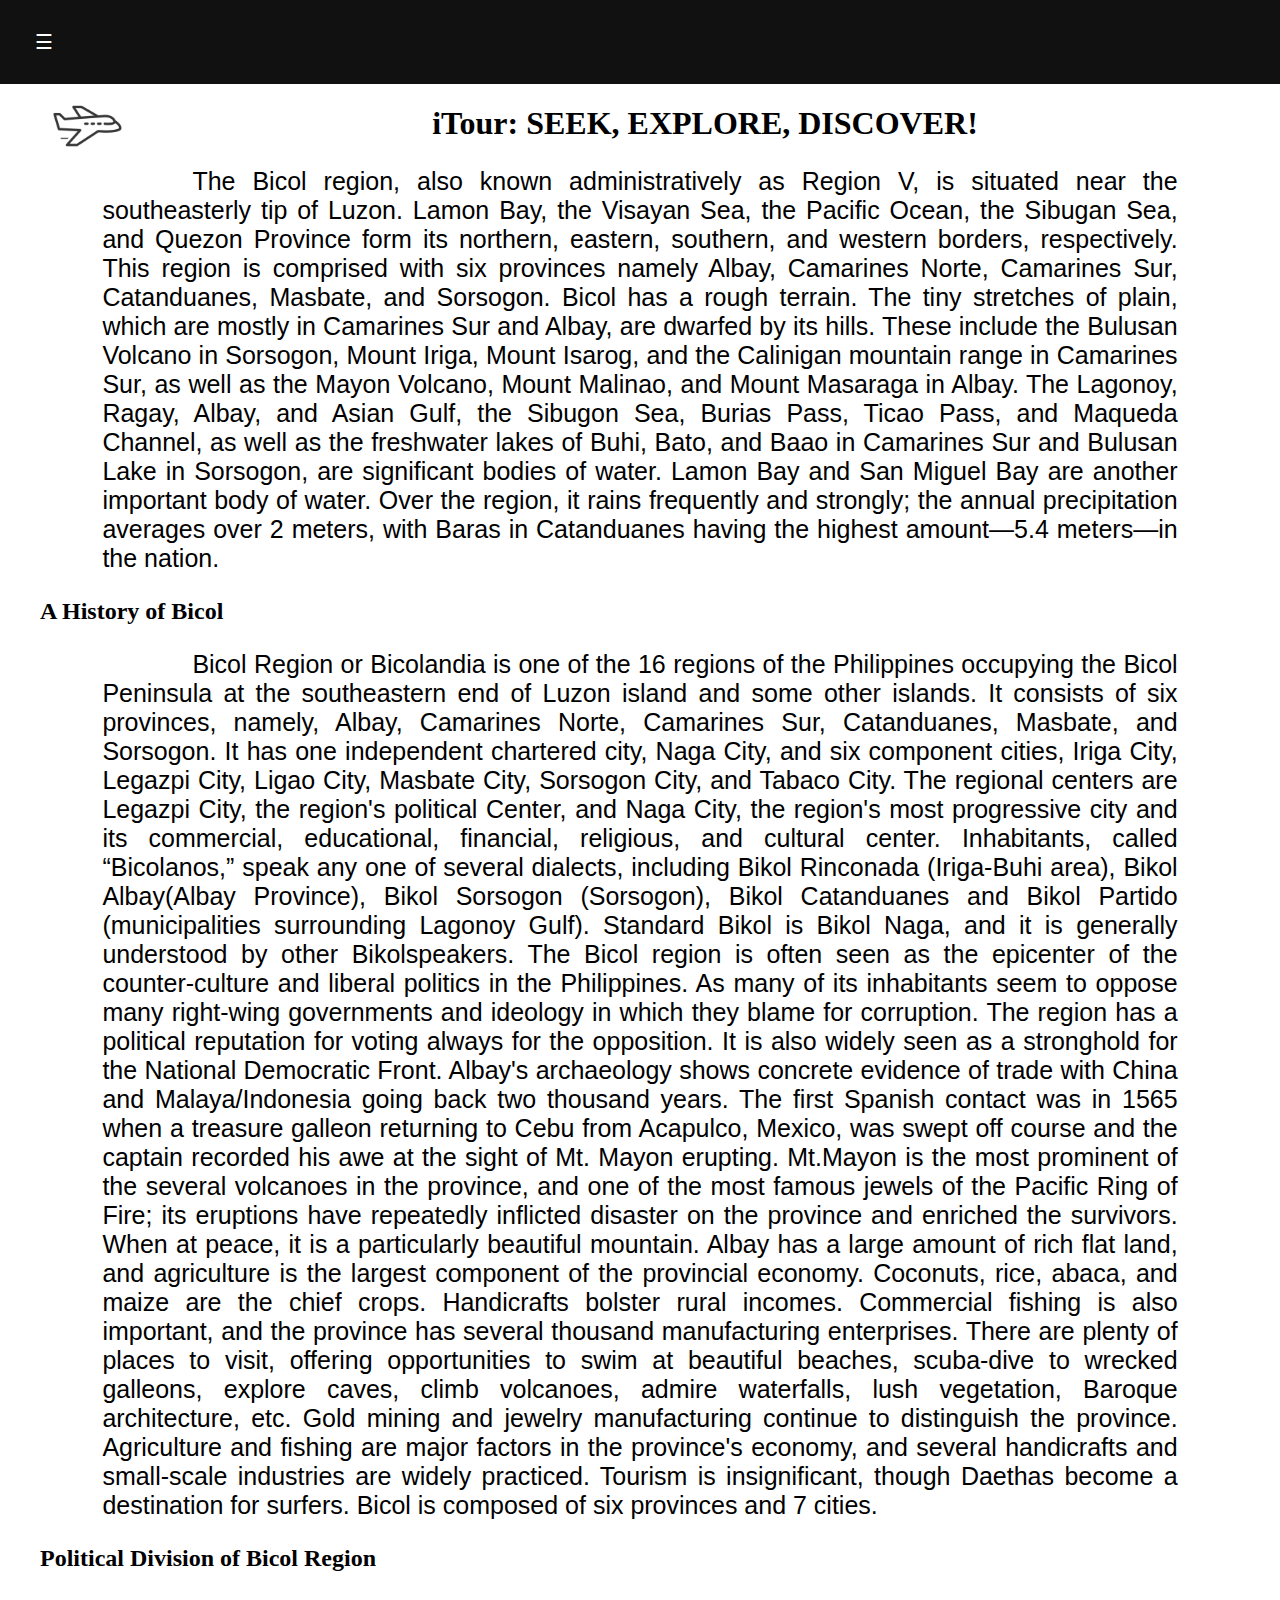
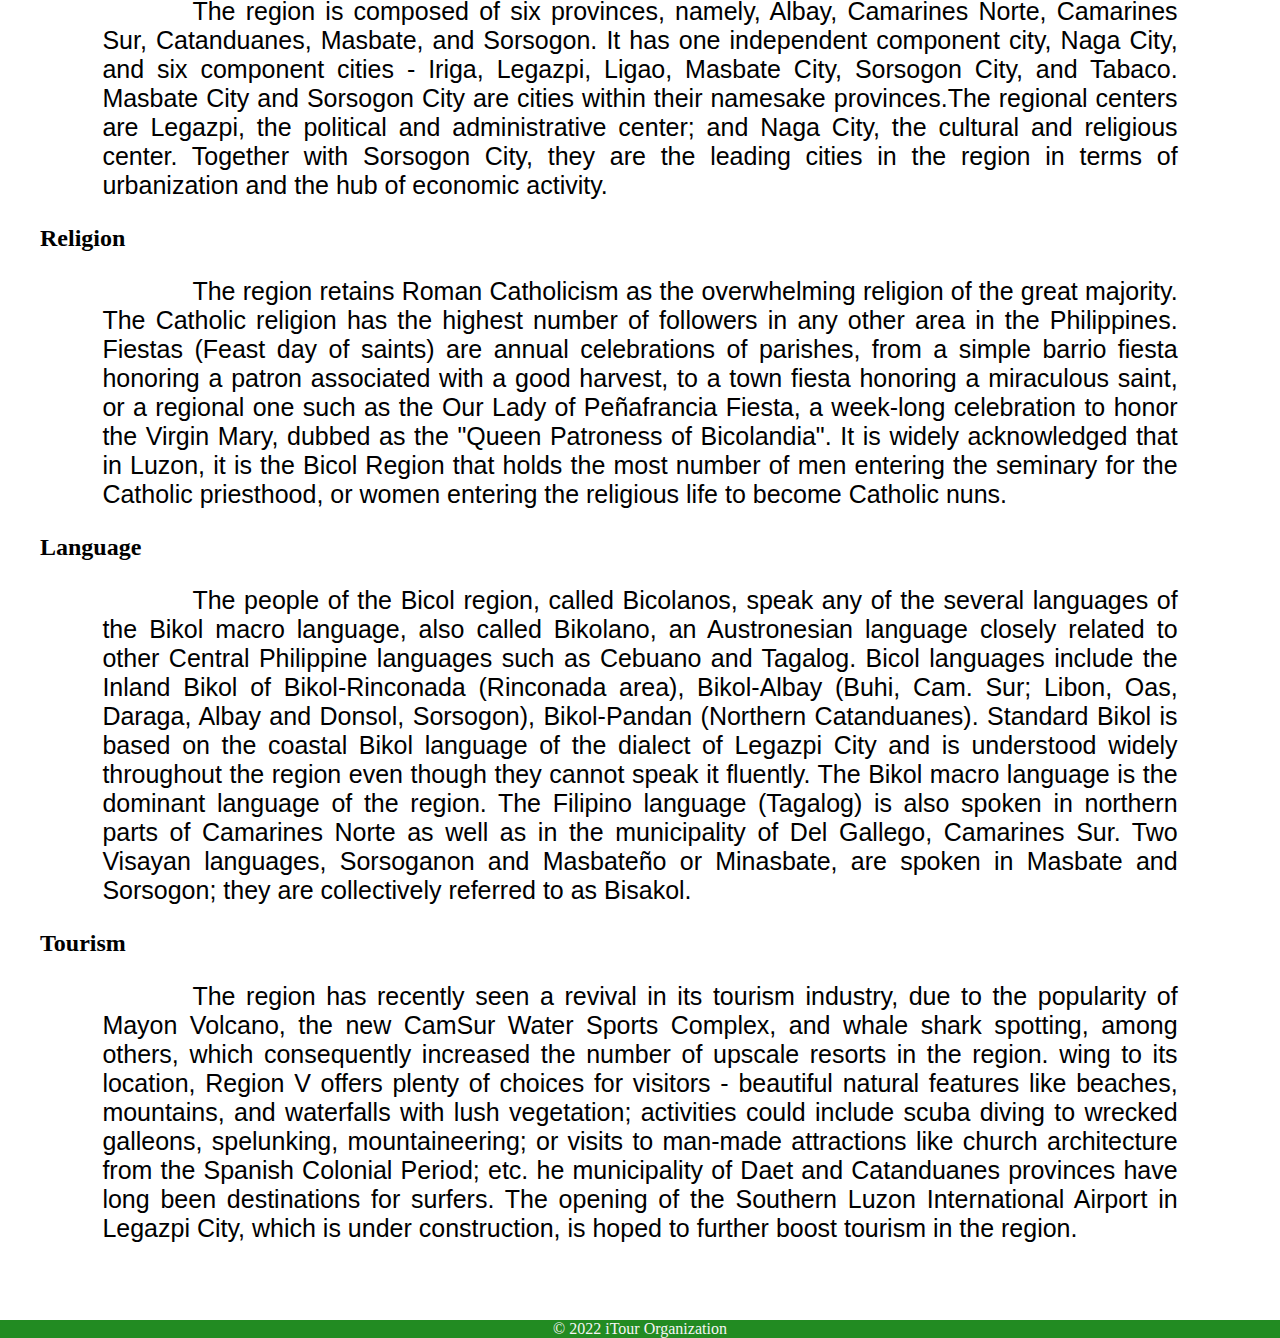
<file: index.html>
<!DOCTYPE html>
<html>
    <head>
        <title>iTour</title>
        <link rel = "stylesheet" href = "CSS/style.css">
        <link rel = "stylesheet" href = "CSS/style.min.css">
        <link rel="stylesheet" href="https://cdnjs.cloudflare.com/ajax/libs/font-awesome/6.1.1/css/all.min.css"/>
        <link rel = "stylesheet" href = "http://fonts.googleapis.com/css?family=Raleway:400,500,300,700">
        <meta name= "viewport" content="width=device-width, initial-scale = 1.0">
        <script src="script.js"></script>
    </head>
    <body>
        <div id="mySidebar" class="sidebar">
            <a href="javascript:void(0)" class="closebtn" onclick="closeNav()">&times;</a>
            <center><img src = "images/logo.png" alt = "iTour logo" class = "icsLogo"></center>
            <a href="index.html" >Home</a>
            <a href="about.html">About</a>
            <a href="sources.html">Sources</a>
            <a href="destination.html">Destination</a>
        </div>
        <section class = "bar">
            <div id="main">
                <button class="openbtn" onclick="openNav()">&#9776;</button>
            </div>
        </section>
        <img class = "airplane" id = "fly" src = "images/flying-airplane.gif" alt = "flying airplane">
        <center><h1>iTour: SEEK, EXPLORE, DISCOVER! </h1></center>
        <div style = "margin-top: 20px; "> 
             <p align = "justify" class = "intro">The Bicol region, also known administratively as Region V, is situated near the southeasterly tip of Luzon. Lamon Bay, the Visayan Sea, the Pacific Ocean, the Sibugan Sea, and Quezon Province form its northern, eastern, southern, and western borders, respectively. This region is comprised with six provinces namely Albay, Camarines Norte, Camarines Sur, Catanduanes, Masbate, and Sorsogon. Bicol has a rough terrain. The tiny stretches of plain, which are mostly in Camarines Sur and Albay, are dwarfed by its hills. These include the Bulusan Volcano in Sorsogon, Mount Iriga, Mount Isarog, and the Calinigan mountain range in Camarines Sur, as well as the Mayon Volcano, Mount Malinao, and Mount Masaraga in Albay. The Lagonoy, Ragay, Albay, and Asian Gulf, the Sibugon Sea, Burias Pass, Ticao Pass, and Maqueda Channel, as well as the freshwater lakes of Buhi, Bato, and Baao in Camarines Sur and Bulusan Lake in Sorsogon, are significant bodies of water. Lamon Bay and San Miguel Bay are another important body of water. Over the region, it rains frequently and strongly; the annual precipitation averages over 2 meters, with Baras in Catanduanes having the highest amount—5.4 meters—in the nation. 
             </p> 

            <h2 style = "text-indent: 40px;">A History of Bicol</h2>
            <p align = "justify" class = "intro">Bicol Region or Bicolandia is one of the 16 regions of the Philippines occupying the Bicol Peninsula at the southeastern end of Luzon island and some other islands. It consists of six provinces, namely, Albay, Camarines Norte, Camarines Sur, Catanduanes, Masbate, and Sorsogon. It has one independent chartered city, Naga City, and six component cities, Iriga City, Legazpi City, Ligao City, Masbate City, Sorsogon City, and Tabaco City. The regional centers are Legazpi City, the region's political Center, and Naga City, the region's most progressive city and its commercial, educational, financial, religious, and cultural center. Inhabitants, called “Bicolanos,” speak any one of several dialects, including Bikol Rinconada (Iriga-Buhi area), Bikol Albay(Albay Province), Bikol Sorsogon (Sorsogon), Bikol Catanduanes and Bikol Partido (municipalities surrounding Lagonoy Gulf). Standard Bikol is Bikol Naga, and it is generally understood by other Bikolspeakers. The Bicol region is often seen as the epicenter of the counter-culture and liberal politics in the Philippines. As many of its inhabitants seem to oppose many right-wing governments and ideology in which they blame for corruption. The region has a political reputation for voting always for the opposition. It is also widely seen as a stronghold for the National Democratic Front. Albay's archaeology shows concrete evidence of trade with China and Malaya/Indonesia going back two thousand years. The first Spanish contact was in 1565 when a treasure galleon returning to Cebu from Acapulco, Mexico, was swept off course and the captain recorded his awe at the sight of Mt. Mayon erupting. Mt.Mayon is the most prominent of the several volcanoes in the province, and one of the most famous jewels of the Pacific Ring of Fire; its eruptions have repeatedly inflicted disaster on the province and enriched the survivors. When at peace, it is a particularly beautiful mountain. Albay has a large amount of rich flat land, and agriculture is the largest component of the provincial economy. Coconuts, rice, abaca, and maize are the chief crops. Handicrafts bolster rural incomes. Commercial fishing is also important, and the province has several thousand manufacturing enterprises. There are plenty of places to visit, offering opportunities to swim at beautiful beaches, scuba-dive to wrecked galleons, explore caves, climb volcanoes, admire waterfalls, lush vegetation, Baroque architecture, etc. Gold mining and jewelry manufacturing continue to distinguish the province. Agriculture and fishing are major factors in the province's economy, and several handicrafts and small-scale industries are widely practiced. Tourism is insignificant, though Daethas become a destination for surfers. Bicol is composed of six provinces and 7 cities.</p>

            <h2 style = "text-indent: 40px;">Political Division of Bicol Region </h2>
            <p align = "justify" class = "intro">The region is composed of six provinces, namely, Albay, Camarines Norte, Camarines Sur, Catanduanes, Masbate, and Sorsogon. It has one independent component city, Naga City, and six component cities - Iriga, Legazpi, Ligao, Masbate City, Sorsogon City, and Tabaco. Masbate City and Sorsogon City are cities within their namesake provinces.The regional centers are Legazpi, the political and administrative center; and Naga City, the cultural and religious center. Together with Sorsogon City, they are the leading cities in the region in terms of urbanization and the hub of economic activity.</p>

            <h2 style = "text-indent: 40px;">Religion</h2>
            <p align = "justify" class = "intro">The region retains Roman Catholicism as the overwhelming religion of the great majority. The Catholic religion has the highest number of followers in any other area in the Philippines. Fiestas (Feast day of saints) are annual celebrations of parishes, from a simple barrio fiesta honoring a patron associated with a good harvest, to a town fiesta honoring a miraculous saint, or a regional one such as the Our Lady of Peñafrancia Fiesta, a week-long celebration to honor the Virgin Mary, dubbed as the "Queen Patroness of Bicolandia". It is widely acknowledged that in Luzon, it is the Bicol Region that holds the most number of men entering the seminary for the Catholic priesthood, or women entering the religious life to become Catholic nuns.</p>

            <h2 style = "text-indent: 40px;">Language</h2>
            <p align = "justify" class = "intro">The people of the Bicol region, called Bicolanos, speak any of the several languages of the Bikol macro language, also called Bikolano, an Austronesian language closely related to other Central Philippine languages such as Cebuano and Tagalog. Bicol languages include the Inland Bikol of Bikol-Rinconada (Rinconada area), Bikol-Albay (Buhi, Cam. Sur; Libon, Oas, Daraga, Albay and Donsol, Sorsogon), Bikol-Pandan (Northern Catanduanes). Standard Bikol is based on the coastal Bikol language of the dialect of Legazpi City and is understood widely throughout the region even though they cannot speak it fluently. The Bikol macro language is the dominant language of the region. The Filipino language (Tagalog) is also spoken in northern parts of Camarines Norte as well as in the municipality of Del Gallego, Camarines Sur. Two Visayan languages, Sorsoganon and Masbateño or Minasbate, are spoken in Masbate and Sorsogon; they are collectively referred to as Bisakol.</p>

            <h2 style = "text-indent: 40px;">Tourism</h2>
            <p align = "justify" class = "intro">The region has recently seen a revival in its tourism industry, due to the popularity of Mayon Volcano, the new CamSur Water Sports Complex, and whale shark spotting, among others, which consequently increased the number of upscale resorts in the region. wing to its location, Region V offers plenty of choices for visitors - beautiful natural features like beaches, mountains, and waterfalls with lush vegetation; activities could include scuba diving to wrecked galleons, spelunking, mountaineering; or visits to man-made attractions like church architecture from the Spanish Colonial Period; etc. he municipality of Daet and Catanduanes provinces have long been destinations for surfers. The opening of the Southern Luzon International Airport in Legazpi City, which is under construction, is hoped to further boost tourism in the region.</p>

        </div> 
     <center><footer>&copy 2022 iTour Organization</footer></center> 
     <script>
        
    </script>
    </body>
</html>
</file>
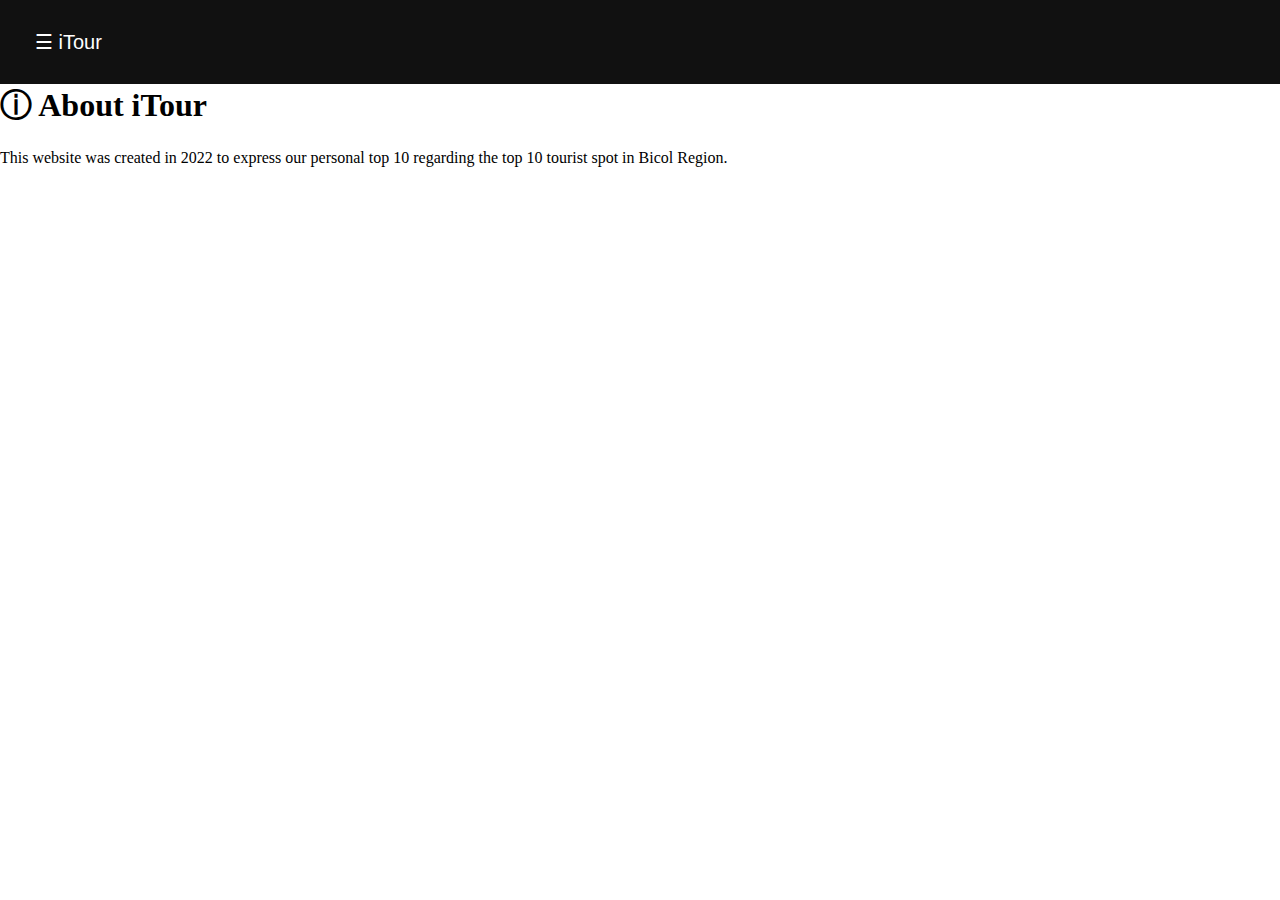
<file: about.html>
<!DOCTYPE html>
<html>
<head>
    <!--Link to CSS Styleshhet-->
    <link rel = "stylesheet" href="CSS/style.css">
    <link rel = "stylesheet" href = "CSS/style.min.css">
    <meta name="viewport" content="width=device-width, initial-scale=1.0">
    <link rel="stylesheet" href="https://cdnjs.cloudflare.com/ajax/libs/font-awesome/6.1.1/css/all.min.css"/>
    <script src="script.js"></script>    
    <title>iTour</title>
</head>
<body>
    <div id="mySidebar" class="sidebar">
        <a href="javascript:void(0)" class="closebtn" onclick="closeNav()">&times;</a>
        <center><img src = "images/logo.png" alt = "iTour logo" class = "icsLogo"></center>
        <a href="index.html" >Home</a>
        <a href="about.html">About</a>
        <a href="sources.html">Sources</a>
        <a href="destination.html">Destination</a>
    </div>
    <div class = "bar">
            <div id="main">
                <button class="openbtn" onclick="openNav()">&#9776; iTour</button>
            </div>
        </div>
    <h1 style = "margin-top: 0px;">&#9432; About iTour</h1>
    <p align = "justify">This website was created in 2022 to express our personal top 10 regarding the top 10 tourist spot in Bicol Region.</p>
</body>
</html>
</file>
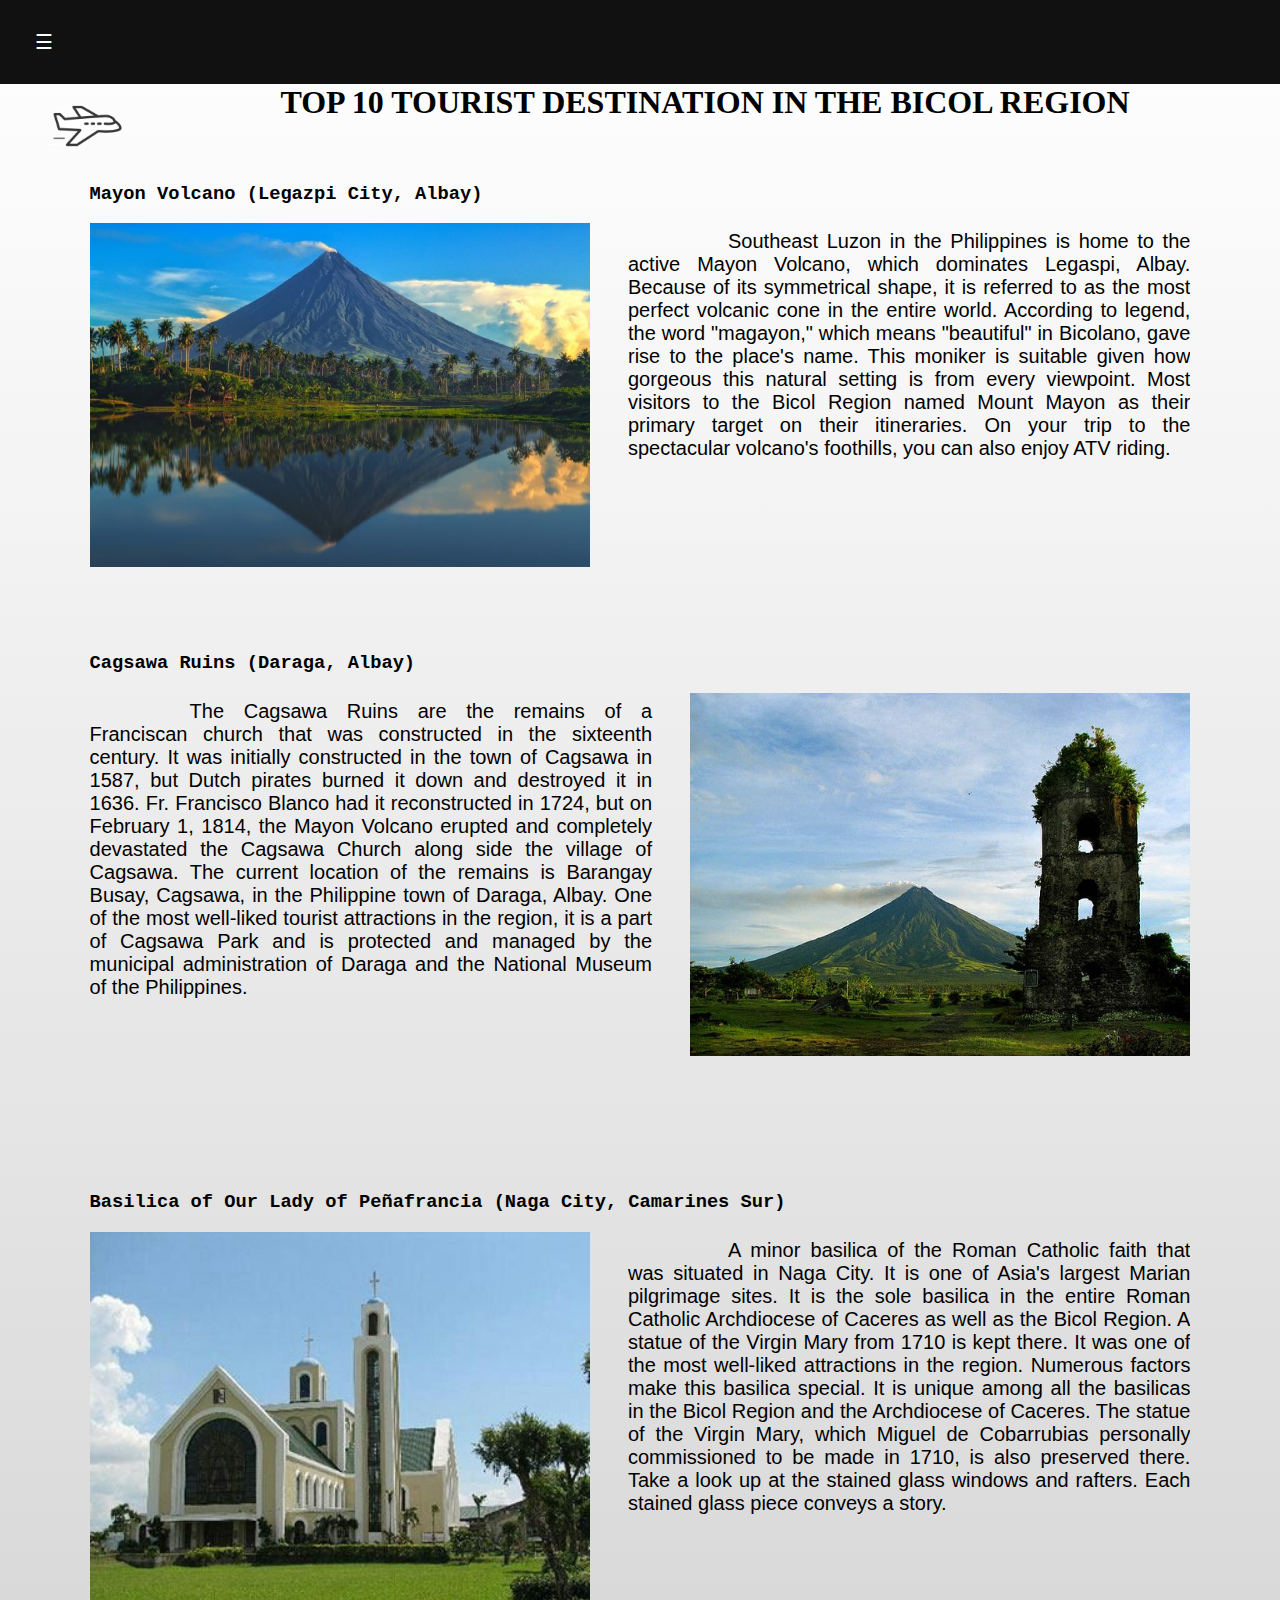
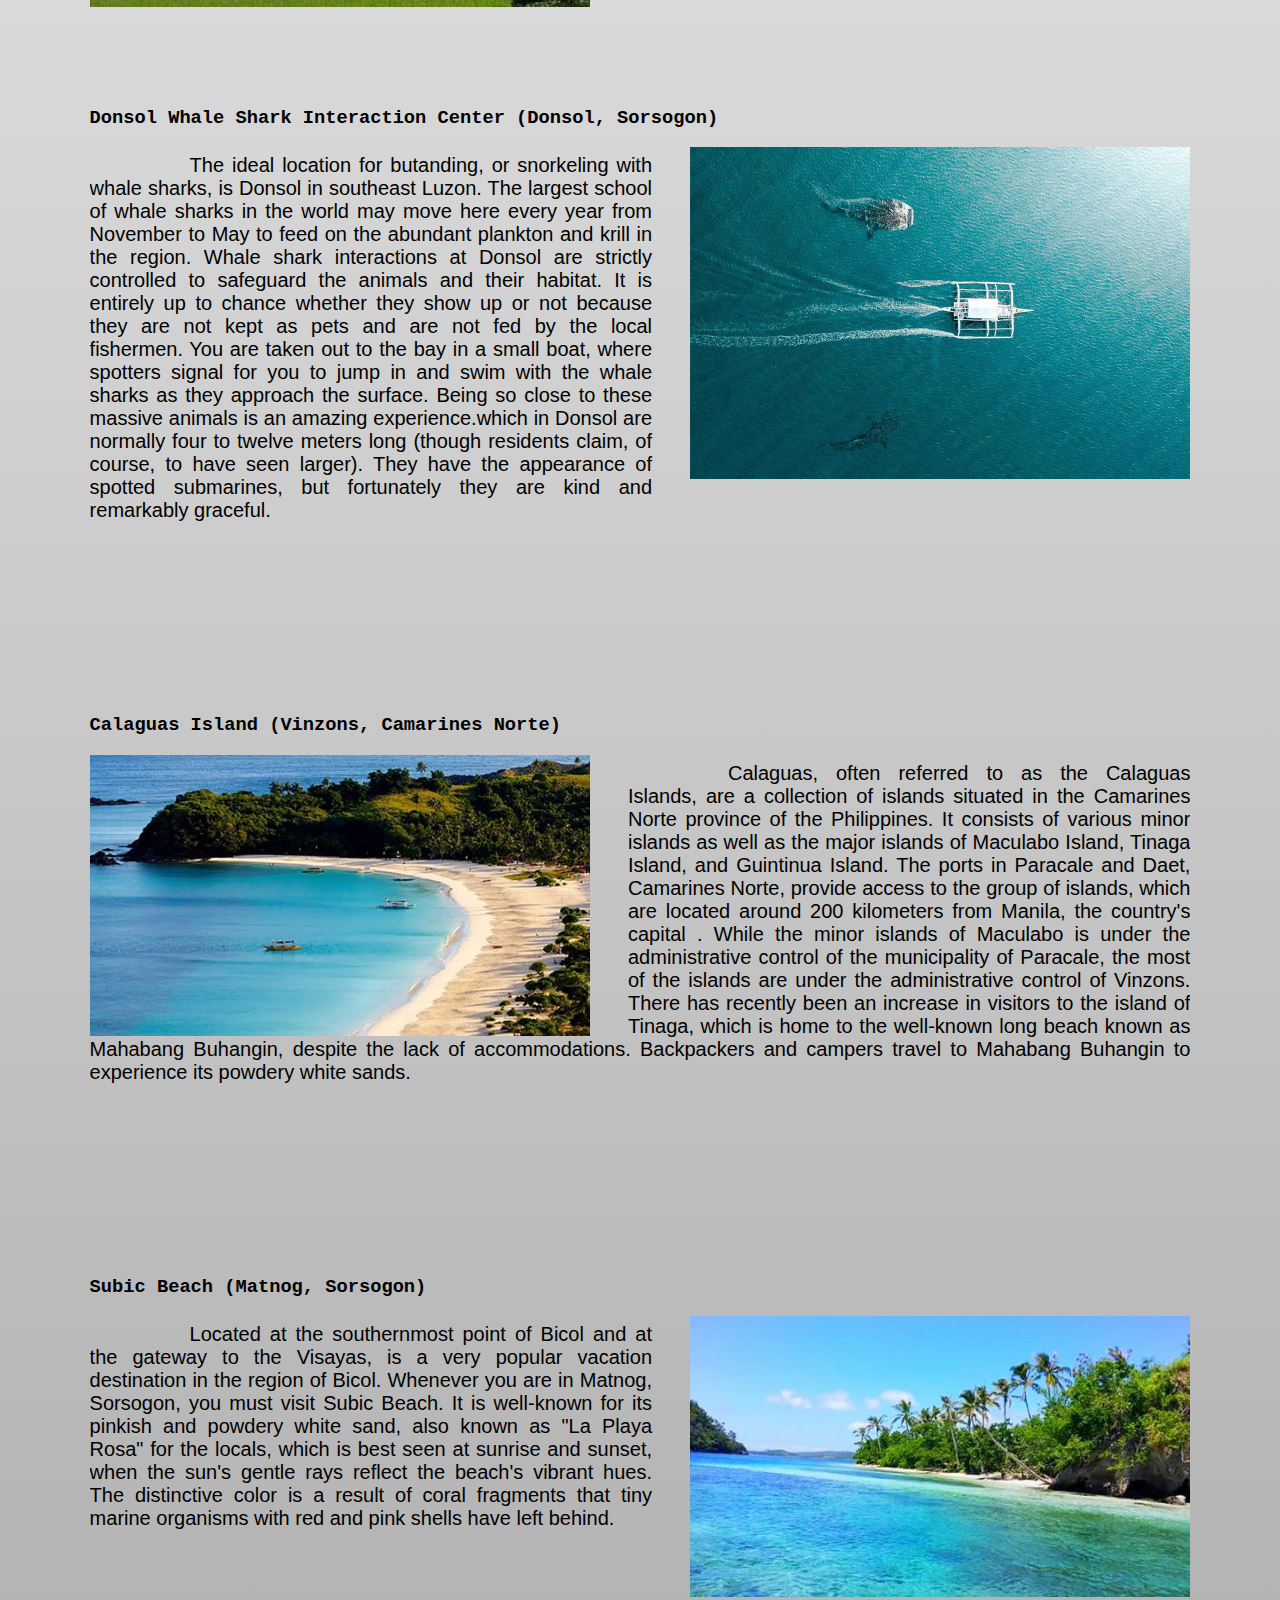
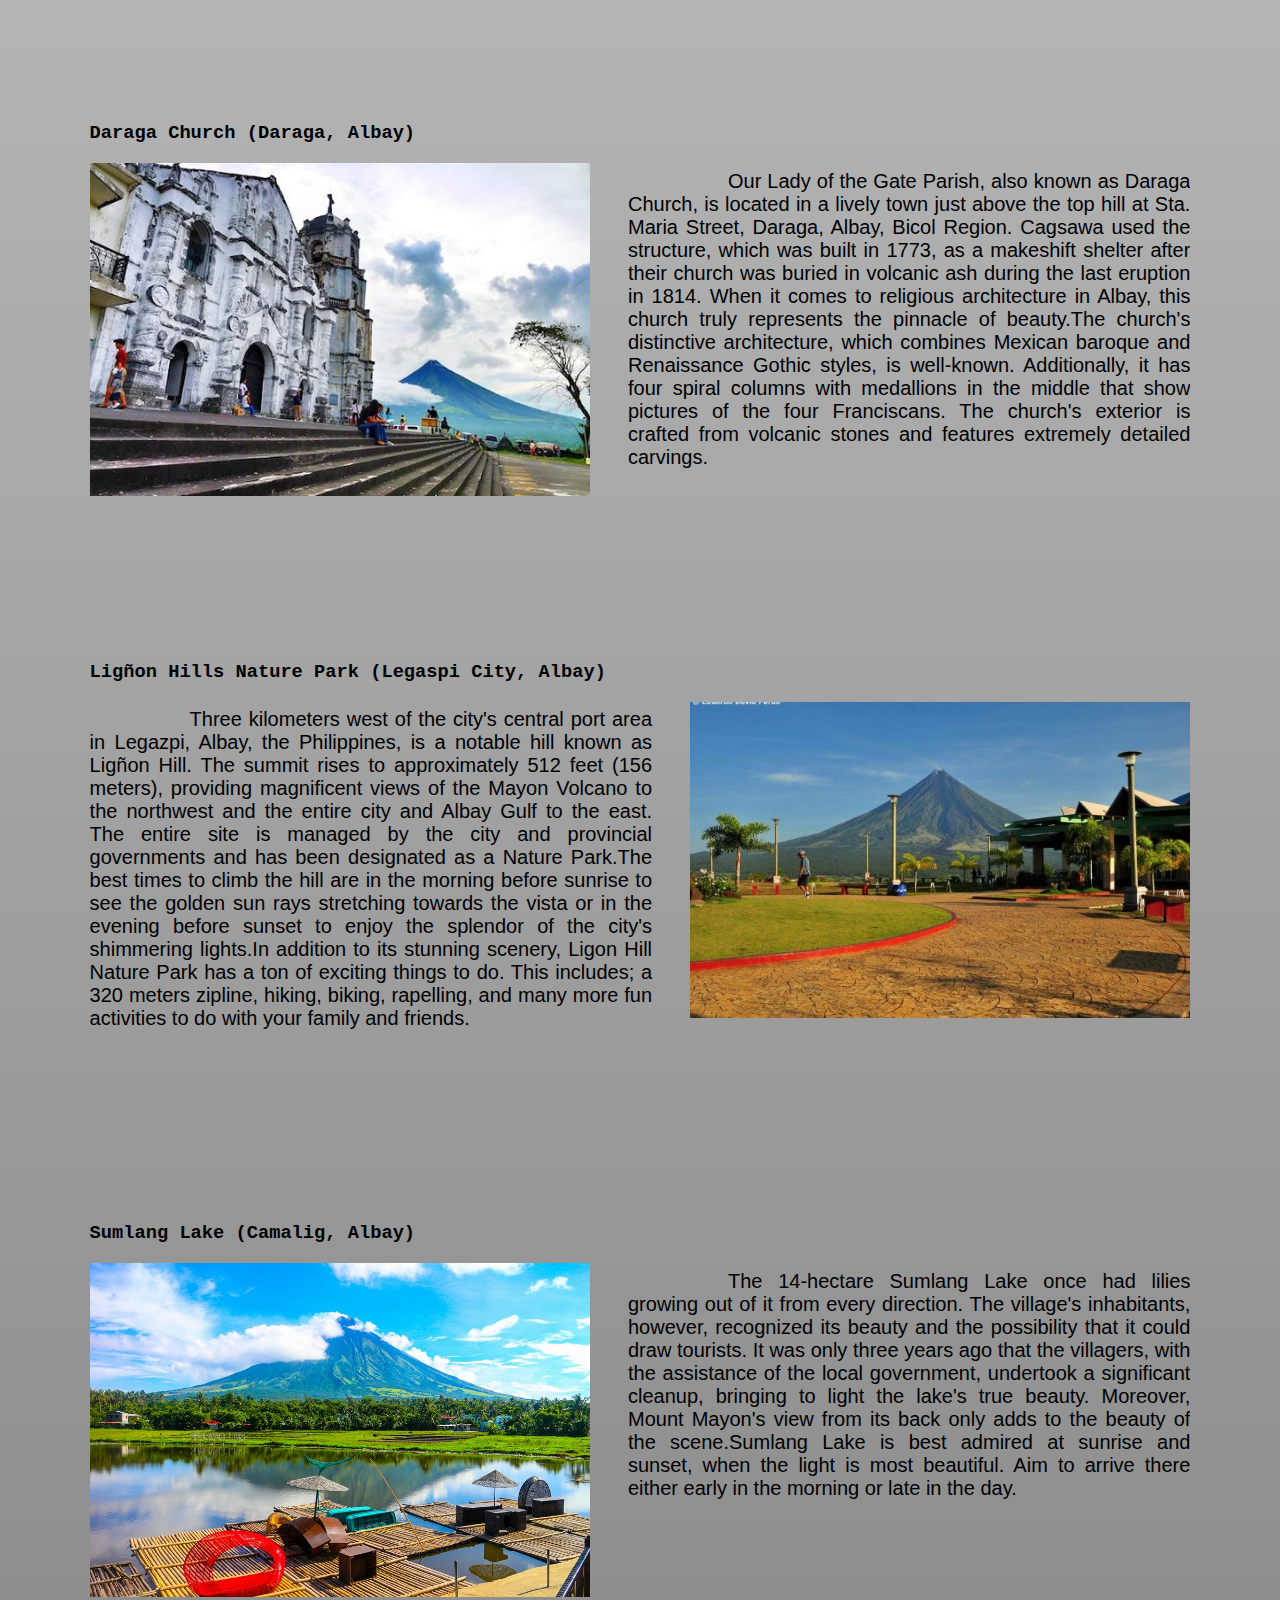
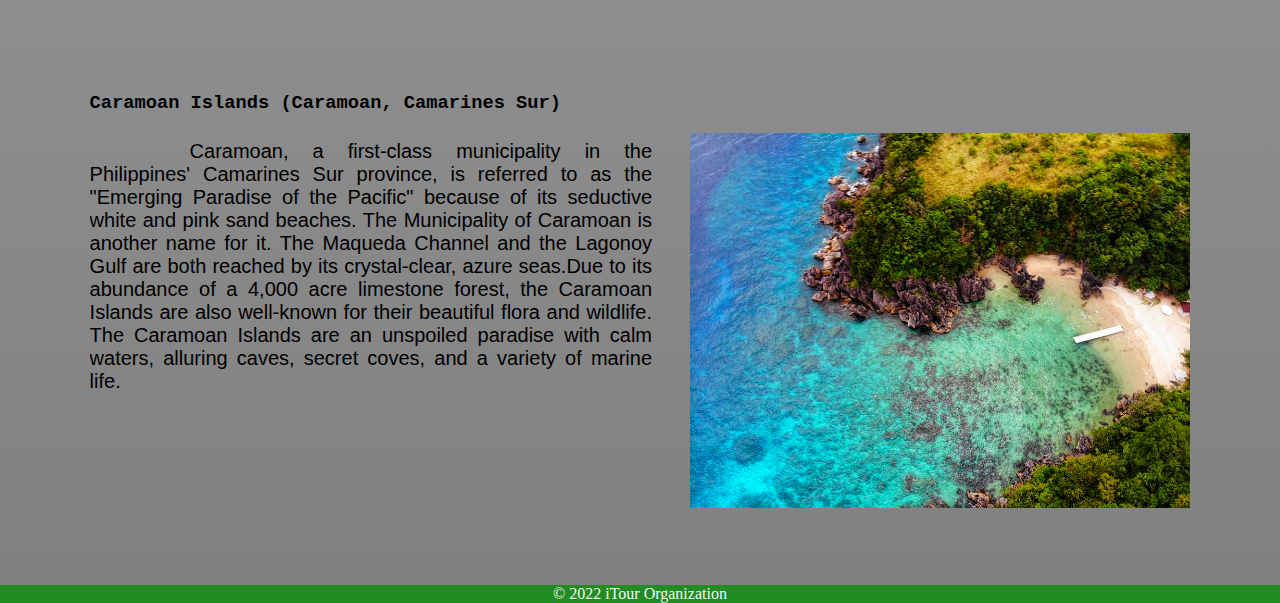
<file: destination.html>
<!DOCTYPE html>
<html>
<head>
    <title>iTour</title>
    <link rel = "stylesheet" href="CSS/style.css">
    <link rel = "stylesheet" href="CSS/style.min.css">
    <link rel="stylesheet" href="https://cdnjs.cloudflare.com/ajax/libs/font-awesome/6.1.1/css/all.min.css"/>
    <meta name= "viewport" content="width=device-width, initial-scale = 1.0">
    <script src = "script.js"></script>
</head>
<body class="destPage">
     <div id="mySidebar" class="sidebar">
            <a href="javascript:void(0)" class="closebtn" onclick="closeNav()">&times;</a>
            <center><img src = "images/logo.png" alt = "iTour logo" class = "icsLogo"></center>
            <a href="index.html" >Home</a>
            <a href="about.html">About</a>
            <a href="sources.html">Sources</a>
            <a href="destination.html">Destination</a>
        </div>
        <div class = "bar">
            <div id="main">
                <button class="openbtn" onclick="openNav()">&#9776;</button>
            </div>
        </div>
    <img class = "airplane" id = "fly" src = "images/flying-airplane2.gif" alt = "flying airplane">
    <center><h1 style = "margin-top: 0px; margin-left: 1vw;">TOP 10 TOURIST DESTINATION IN THE BICOL REGION</h1></center>
    <div class = "top10"> 
        <ol>
            <li>
                <h3>Mayon Volcano (Legazpi City, Albay)</h3> 
                <img src = "images/mayon%20volcano.jpeg" alt = "Mayon Volcano" onmouseover="this.src='images/bg2.jpeg'" onmouseout="this.src='images/mayon%20volcano.jpeg'" class = "left">
                <p class = "adjust"  align = "justify" class = "right">Southeast Luzon in the Philippines is home to the active Mayon Volcano, which dominates Legaspi, Albay. Because of its symmetrical shape, it is referred to as the most perfect volcanic cone in the entire world. According to legend, the word "magayon," which means "beautiful" in Bicolano, gave rise to the place's name. This moniker is suitable given how gorgeous this natural setting is from every viewpoint. Most visitors to the Bicol Region named Mount Mayon as their primary target on their itineraries. On your trip to the spectacular volcano's foothills, you can also enjoy ATV riding.
                </p> 
            </li>
            <li class = "division">
                <h3>Cagsawa Ruins (Daraga, Albay)</h3> 
                <img src = "images/cagsawa%20ruins2.jpeg" alt = "Cagsawa Ruins" onmouseover="this.src='images/cagsawa%20ruins3.jpeg'" onmouseout="this.src='images/cagsawa%20ruins2.jpeg'" class="right">
                <p class = "adjust" align = "justify">The Cagsawa Ruins are the remains of a Franciscan church that was constructed in the sixteenth century. It was initially constructed in the town of Cagsawa in 1587, but Dutch pirates burned it down and destroyed it in 1636. Fr. Francisco Blanco had it reconstructed in 1724, but on February 1, 1814, the Mayon Volcano erupted and completely devastated the Cagsawa Church along side the village of Cagsawa. The current location of the remains is Barangay Busay, Cagsawa, in the Philippine town of Daraga, Albay. One of the most well-liked tourist attractions in the region, it is a part of Cagsawa Park and is protected and managed by the municipal administration of Daraga and the National Museum of the Philippines.
                </p> 
            </li>
            <li class = "division">
                <h3>Basilica of Our Lady of Pe&#241;afrancia (Naga City, Camarines Sur)</h3> 
                <img src = "images/Basilica.jpg" alt = "Basilica of our lady peñafrancia" onmouseover="this.src='images/Basilica2.jpg'" onmouseout="this.src='images/Basilica.jpg'" class="left">
                <p class = "adjust" align = "justify">A minor basilica of the Roman Catholic faith that was situated in Naga City. It is one of Asia's largest Marian pilgrimage sites. It is the sole basilica in the entire Roman Catholic Archdiocese of Caceres as well as the Bicol Region. A statue of the Virgin Mary from 1710 is kept there. It was one of the most well-liked attractions in the region. Numerous factors make this basilica special. It is unique among all the basilicas in the Bicol Region and the Archdiocese of Caceres. The statue of the Virgin Mary, which Miguel de Cobarrubias personally commissioned to be made in 1710, is also preserved there. Take a look up at the stained glass windows and rafters. Each stained glass piece conveys a story. </p> 
            </li>
            <li  class = "division">
                 <h3 >Donsol Whale Shark Interaction Center (Donsol, Sorsogon)</h3> 
                 <img src = "images/Whalesark-interaction-Donsol-Sorsogon-Philippines.jpg" alt = "Donsol whaleshark interaction center" onmouseover="this.src='images/whaleshark.jpg'" onmouseout="this.src='images/Whalesark-interaction-Donsol-Sorsogon-Philippines.jpg'" class="right">
                 <p class = "adjust" align = "justify" class="left">The ideal location for butanding, or snorkeling with whale sharks, is Donsol in southeast Luzon. The largest school of whale sharks in the world may move here every year from November to May to feed on the abundant plankton and krill in the region. Whale shark interactions at Donsol are strictly controlled to safeguard the animals and their habitat. It is entirely up to chance whether they show up or not because they are not kept as pets and are not fed by the local fishermen. You are taken out to the bay in a small boat, where spotters signal for you to jump in and swim with the whale sharks as they approach the surface. Being so close to these massive animals is an amazing experience.which in Donsol are normally four to twelve meters long (though residents claim, of course, to have seen larger). They have the appearance of spotted submarines, but fortunately they are kind and remarkably graceful.</p> 
            </li>
            <li  class = "division">
                <h3>Calaguas Island (Vinzons, Camarines Norte)</h3> 
                <img src = "images/calaguas.jpg" alt = "Calaguas Island" onmouseover="this.src='images/calaguas.jpeg'" onmouseout="this.src='images/calaguas.jpg'" class="left">
                <p class = "adjust" align = "justify" class = "right">Calaguas, often referred to as the Calaguas Islands, are a collection of islands situated in the Camarines Norte province of the Philippines. It consists of various minor islands as well as the major islands of Maculabo Island, Tinaga Island, and Guintinua Island. The ports in Paracale and Daet, Camarines Norte, provide access to the group of islands, which are located around 200 kilometers from Manila, the country's capital . While the minor islands of Maculabo is under the administrative control of the municipality of Paracale, the most of the islands are under the administrative control of Vinzons. There has recently been an increase in visitors to the island of Tinaga, which is home to the well-known long beach known as Mahabang Buhangin, despite the lack of accommodations. Backpackers and campers travel to Mahabang Buhangin to experience its powdery white sands.</p> 
            </li>
            <li  class = "division">
                 <h3>Subic Beach (Matnog, Sorsogon)</h3> 
                 <img src = "images/subic%20beach.jpg" alt = "Subic Beach" onmouseover="this.src='images/subic_beach.jpeg'" onmouseout="this.src='images/subic%20beach.jpg'" class="right">
                 <p class = "adjust" align = "justify" class = "left">Located at the southernmost point of Bicol and at the gateway to the Visayas, is a very popular vacation destination in the region of Bicol. Whenever you are in Matnog, Sorsogon, you must visit Subic Beach. It is well-known for its pinkish and powdery white sand, also known as "La Playa Rosa" for the locals, which is best seen at sunrise and sunset, when the sun's gentle rays reflect the beach's vibrant hues. The distinctive color is a result of coral fragments that tiny marine organisms with red and pink shells have left behind.</p>
            </li>
            <li class = "division">
                 <h3>Daraga Church (Daraga, Albay)</h3>
                 <img src = "images/daraga%20church.jpg" alt = "Daraga Church" onmouseover="this.src='images/daraga_church.jpg'" onmouseout="this.src='images/daraga%20church.jpg'" class = "left">
                 <p class = "adjust" align = "justify" class = "right">Our Lady of the Gate Parish, also known as Daraga Church, is located in a lively town just above the top hill at Sta. Maria Street, Daraga, Albay, Bicol Region. Cagsawa used the structure, which was built in 1773, as a makeshift shelter after their church was buried in volcanic ash during the last eruption in 1814. When it comes to religious architecture in Albay, this church truly represents the pinnacle of beauty.The church's distinctive architecture, which combines Mexican baroque and Renaissance Gothic styles, is well-known. Additionally, it has four spiral columns with medallions in the middle that show pictures of the four Franciscans. The church's exterior is crafted from volcanic stones and features extremely detailed carvings.</p> 
            </li>
            <li  class = "division">
                 <h3>Lig&#241;on Hills Nature Park (Legaspi City, Albay)</h3> 
                <img src = "images/Lignon%20hills.jpg" alt = "Ligñon Hills Nature Park" onmouseover="this.src='images/lignon_hills.jpeg'" onmouseout="this.src='images/Lignon%20hills.jpg'" class="right">
                 <p class = "adjust" align = "justify" class = left>Three kilometers west of the city's central port area in Legazpi, Albay, the Philippines, is a notable hill known as Lig&#241;on Hill. The summit rises to approximately 512 feet (156 meters), providing magnificent views of the Mayon Volcano to the northwest and the entire city and Albay Gulf to the east. The entire site is managed by the city and provincial governments and has been designated as a Nature Park.The best times to climb the hill are in the morning before sunrise to see the golden sun rays stretching towards the vista or in the evening before sunset to enjoy the splendor of the city's shimmering lights.In addition to its stunning scenery, Ligon Hill Nature Park has a ton of exciting things to do.  This includes; a 320 meters zipline, hiking, biking, rapelling, and many more fun activities to do with your family and friends.
            </p> 
            </li>
            <li class = "division">
                 <h3>Sumlang Lake (Camalig, Albay)</h3> 
                <img src = "images/sumlang.jpg" alt = "Sumlang Lake" onmouseover="this.src='images/Sumlang%20Lake.jpg'" onmouseout="this.src='images/sumlang.jpg'" class = "left">
                 <p class = "adjust" align = "justify" class = "right">The 14-hectare Sumlang Lake once had lilies growing out of it from every direction. The village's inhabitants, however, recognized its beauty and the possibility that it could draw tourists. It was only three years ago that the villagers, with the assistance of the local government, undertook a significant cleanup, bringing to light the lake's true beauty. Moreover, Mount Mayon's view from its back only adds to the beauty of the scene.Sumlang Lake is best admired at sunrise and sunset, when the light is most beautiful. Aim to arrive there either early in the morning or late in the day.</p> 
            </li>
            <li  class = "division">
                 <h3>Caramoan Islands (Caramoan, Camarines Sur)</h3> 
                <img src = "images/Caramoan.jpg" alt = "Caramoan Islands" onmouseover="this.src='images/caramoan.jpeg'" onmouseout="this.src='images/Caramoan.jpg'" class="right">
                 <p class = "adjust" align = "justify" class = "left">Caramoan, a first-class municipality in the Philippines' Camarines Sur province, is referred to as the "Emerging Paradise of the Pacific" because of its seductive white and pink sand beaches. The Municipality of Caramoan is another name for it. The Maqueda Channel and the Lagonoy Gulf are both reached by its crystal-clear, azure seas.Due to its abundance of a 4,000 acre limestone forest, the Caramoan Islands are also well-known for their beautiful flora and wildlife. The Caramoan Islands are an unspoiled paradise with calm waters, alluring caves, secret coves, and a variety of marine life.</p> 
            </li>
        </ol>
    </div>  
    <center><footer>&copy 2022 iTour Organization</footer></center> 
</body>

</html>
</file>
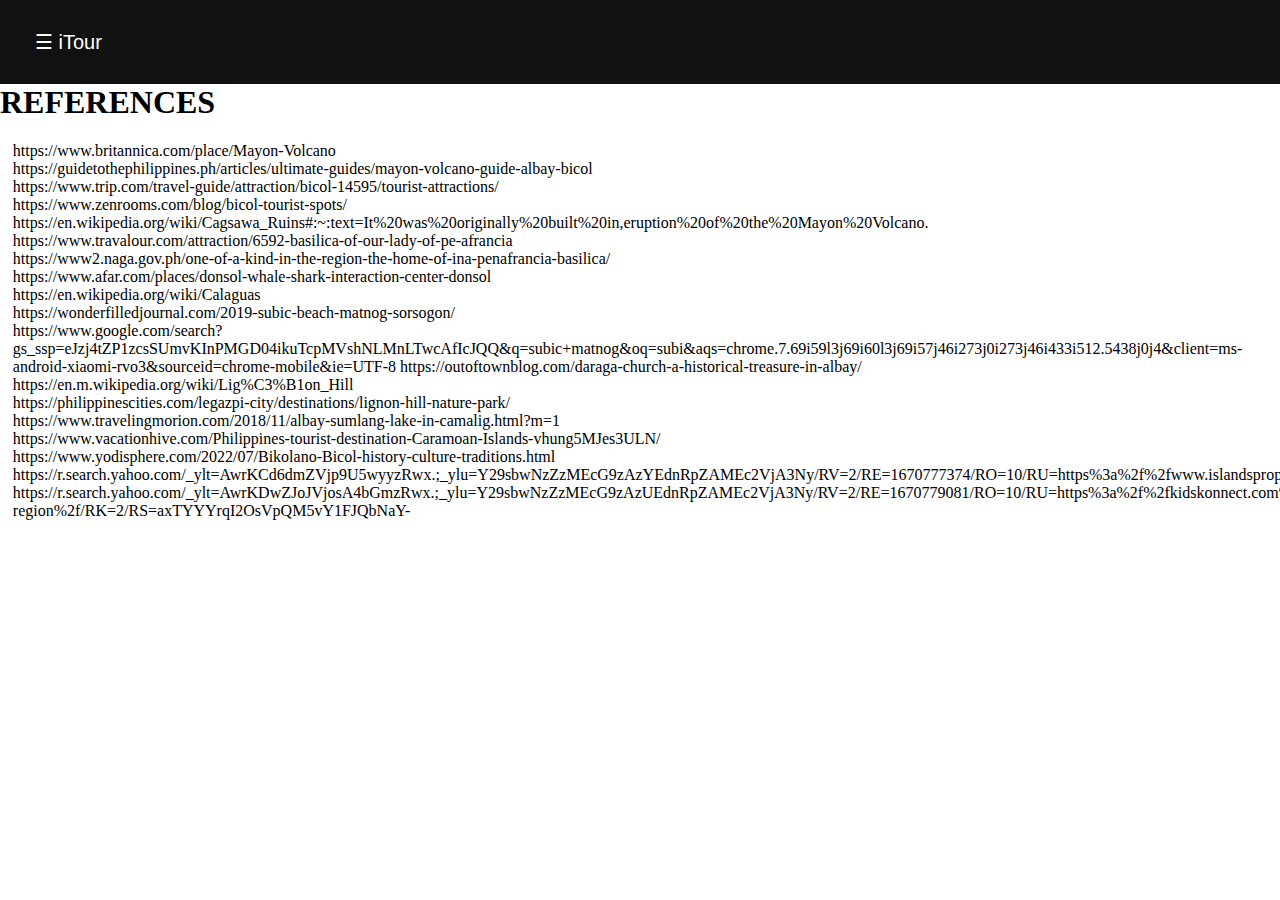
<file: sources.html>
<!DOCTYPE html>
<html>
      
<head>
    <title>iTour</title>
    <link rel = "stylesheet" href = "CSS/style.css">
    <link rel = "stylesheet" href = "CSS/style.min.css">
    <meta name= "viewport" content="width=device-width, initial-scale = 1.0">
    <script src = "script.js"></script>
</head>
<body>
    <div id="mySidebar" class="sidebar">
            <a href="javascript:void(0)" class="closebtn" onclick="closeNav()">&times;</a>
            <center><img src = "images/logo.png" alt = "iTour logo" class = "icsLogo"></center>
            <a href="index.html" >Home</a>
            <a href="about.html">About</a>
            <a href="sources.html">Sources</a>
            <a href="destination.html">Destination</a>
        </div>
        <div class= "bar">
            <div id="main">
                <button class="openbtn" onclick="openNav()">&#9776; iTour</button>
            </div>
        </div>
     <h1 style = "margin-top: 0px;">REFERENCES</h1> 
     <ol style="list-style: circle;">
        <li>
            https://www.britannica.com/place/Mayon-Volcano
        </li>
        <li>
            https://guidetothephilippines.ph/articles/ultimate-guides/mayon-volcano-guide-albay-bicol
        </li>
        <li>
            https://www.trip.com/travel-guide/attraction/bicol-14595/tourist-attractions/
        </li>
        <li>
            https://www.zenrooms.com/blog/bicol-tourist-spots/
        </li>
        <li>
            https://en.wikipedia.org/wiki/Cagsawa_Ruins#:~:text=It%20was%20originally%20built%20in,eruption%20of%20the%20Mayon%20Volcano.
        </li>
        <li>
            https://www.travalour.com/attraction/6592-basilica-of-our-lady-of-pe-afrancia
        </li>
        <li>
            https://www2.naga.gov.ph/one-of-a-kind-in-the-region-the-home-of-ina-penafrancia-basilica/
        </li>
        <li>
            https://www.afar.com/places/donsol-whale-shark-interaction-center-donsol
        </li>
        <li>
            https://en.wikipedia.org/wiki/Calaguas
        </li>
        <li>
           https://wonderfilledjournal.com/2019-subic-beach-matnog-sorsogon/
        </li>
        <li>
           https://www.google.com/search?gs_ssp=eJzj4tZP1zcsSUmvKInPMGD04ikuTcpMVshNLMnLTwcAfIcJQQ&q=subic+matnog&oq=subi&aqs=chrome.7.69i59l3j69i60l3j69i57j46i273j0i273j46i433i512.5438j0j4&client=ms-android-xiaomi-rvo3&sourceid=chrome-mobile&ie=UTF-8
https://outoftownblog.com/daraga-church-a-historical-treasure-in-albay/
        </li>
        <li>
           https://en.m.wikipedia.org/wiki/Lig%C3%B1on_Hill
        </li>
        <li>
           https://philippinescities.com/legazpi-city/destinations/lignon-hill-nature-park/
        </li>
        <li>
           https://www.travelingmorion.com/2018/11/albay-sumlang-lake-in-camalig.html?m=1
        </li>      
        <li>
           https://www.vacationhive.com/Philippines-tourist-destination-Caramoan-Islands-vhung5MJes3ULN/
        <li>
           https://www.yodisphere.com/2022/07/Bikolano-Bicol-history-culture-traditions.html
        </li>
        <li>
            https://r.search.yahoo.com/_ylt=AwrKCd6dmZVjp9U5wyyzRwx.;_ylu=Y29sbwNzZzMEcG9zAzYEdnRpZAMEc2VjA3Ny/RV=2/RE=1670777374/RO=10/RU=https%3a%2f%2fwww.islandsproperties.com%2fplaces%2fbicol.htm/RK=2/RS=CyHv3HWNC77Za61vqOcTzafxnys-
        </li>
        <li>
           https://r.search.yahoo.com/_ylt=AwrKDwZJoJVjosA4bGmzRwx.;_ylu=Y29sbwNzZzMEcG9zAzUEdnRpZAMEc2VjA3Ny/RV=2/RE=1670779081/RO=10/RU=https%3a%2f%2fkidskonnect.com%2fplaces%2fbicol-region%2f/RK=2/RS=axTYYYrqI2OsVpQM5vY1FJQbNaY-
        </li>
    </ol>
</body>

</html>
</file>
<file: CSS/style.css>
body {
    margin: 0;
    padding: 0;
}

.title{
    position: fixed;
    top: 0;
    width: 100%;  
    
}



.navBar{
    background-color: floralwhite;
}

ul {
  margin: 0;
  padding: 0;
  overflow: hidden;
  background-color: #333;
  position: relative;
  top: 0;
  width: 100%;
}

.navList li {
  float: left;
}

li a {
  display: block;
  color: white;
  text-align: center;
  padding: 14px 16px;
  text-decoration: none;

}

li a:hover {
  background-color: #008822;
}


.icsLogo{
    max-width: 100px;
    height: auto;
}


.description{
    float: left;
}


.intro{
    margin-left: 8vw;
    text-indent: 90px;
    margin-right: 8vw;
    font-size: 25px;
    font-family: Arial, Helvetica, sans-serif;
}

.top10{
    margin-left: 6vw;
    margin-right: 8vw;
}

.active{
    background-color: #008822
}


footer{
    position: relative;
    background-color: forestgreen;
    color: whitesmoke;
    margin-top: 6vw;
}


.sidenav a, .dropdown-btn {
  padding: 6px 8px 6px 16px;
  text-decoration: none;
  font-size: 20px;
  color: #818181;
  display: block;
  border: none;
  background: none;
  width:100%;
  text-align: left;
  cursor: pointer;
  outline: none;
}


.sidebar {
  height: 100%; 
  width: 0; 
  position: fixed;
  z-index: 1; 
  top: 0;
  left: 0;
  background-color: #111; 
  overflow-x: hidden; 
  padding-top: 60px; 
  transition: 0.5s; 
}


.sidebar a {
  padding: 8px 8px 8px 32px;
  text-decoration: none;
  font-size: 25px;
  color: #818181;
  display: block;
  transition: 0.3s;
}


.sidebar a:hover {
  color: #f1f1f1;
}


.sidebar .closebtn {
  position: absolute;
  top: 0;
  right: 25px;
  font-size: 36px;
  margin-left: 50px;
}

.openbtn {
  font-size: 20px;
  cursor: pointer;
  background-color: #111;
  color: white;
  padding: 10px 15px;
  border: none;
  position: relative;
  width: auto;
  max-width: 1000px;
}

.openbtn:hover {
  background-color: #444;
}


#main {
  transition: margin-left .5s; 
  padding: 20px;
}

@media screen and (max-height: 450px) {
  .sidebar {padding-top: 15px;}
  .sidebar a {font-size: 18px;}
}

#top{
    transition: margin-top .5s;
}

#fly{
    transition: float .5s;
}

.headers{
    text-indent: 40px; 
    margin-left: 8vw;
    font-size: 30px;
    text-align: justify-all;
}

.aboutPage{
    background-image:url(background/bg7.png);
}
</file>
<file: CSS/style.min.css>
body {
margin: 0;
padding: 0;
}

img {
    width: 100%;
    max-width: 500px;
    height: auto;
    display: block;
    margin-left: auto;
    margin-right: auto;
}

.left{
    float: left;
    margin-right: 3vw;
}

.right{
    float: right;
    margin-left: 3vw;
}

.adjust{
    text-indent: 100px;
    margin-top: 2vw;
    font-family: Arial, Helvetica, sans-serif;
    font-size: 20px;
}

img:hover{
    opacity: 75%;
}

.infoSec{
    height: 500px;
}


.frontImg{
    max-width: 1000px;
}

.frontImg:hover{
    opacity: 75%;
    
}

.sideNav{
    float: left;
    margin-right: 3px;
    height: auto;
    background-color: aqua;
}

.sidenav {
  height: 100%;
  max-width: 1000px;
  position: fixed;
  z-index: 1;
  top: 0;
  left: 0;
  background-color: #111;
  overflow-x: hidden;
  padding-top: 20px;
}

.airplane{
    width: 80px; 
    margin: none; 
    float: left; 
    position:static;
    margin-left: 50px;
}

.bar{
    background-color: #111; 
    width: 100%;
}

#fromRight{
    display: none;
}

.division{
    margin-top: 15vw;
}

ol{
  list-style-type: none;
  margin: 0;
  padding: 0;
  overflow: hidden;
  position: relative;
  top: 0;
  width: 100%;
  margin-left: 1vw;
}

.mainPage{
    background-image: url(background/bg3.jpeg);
    background-repeat: no-repeat;
    background-attachment: fixed;
    background-size: cover;
}

.destPage{
    background-image: linear-gradient(white, grey);
}

.saucePage{
    background-image: linear-gradient(white, grey);
}




@media only screen and (max-width: 600px) {
  .airplane {
    display: none;
  }
}

ol li h3{
    font-family: "Lucida Console", "Courier New", monospace;
}

.contributors{
    margin-left: 2vw;
    background-color: white;
}
</file>
